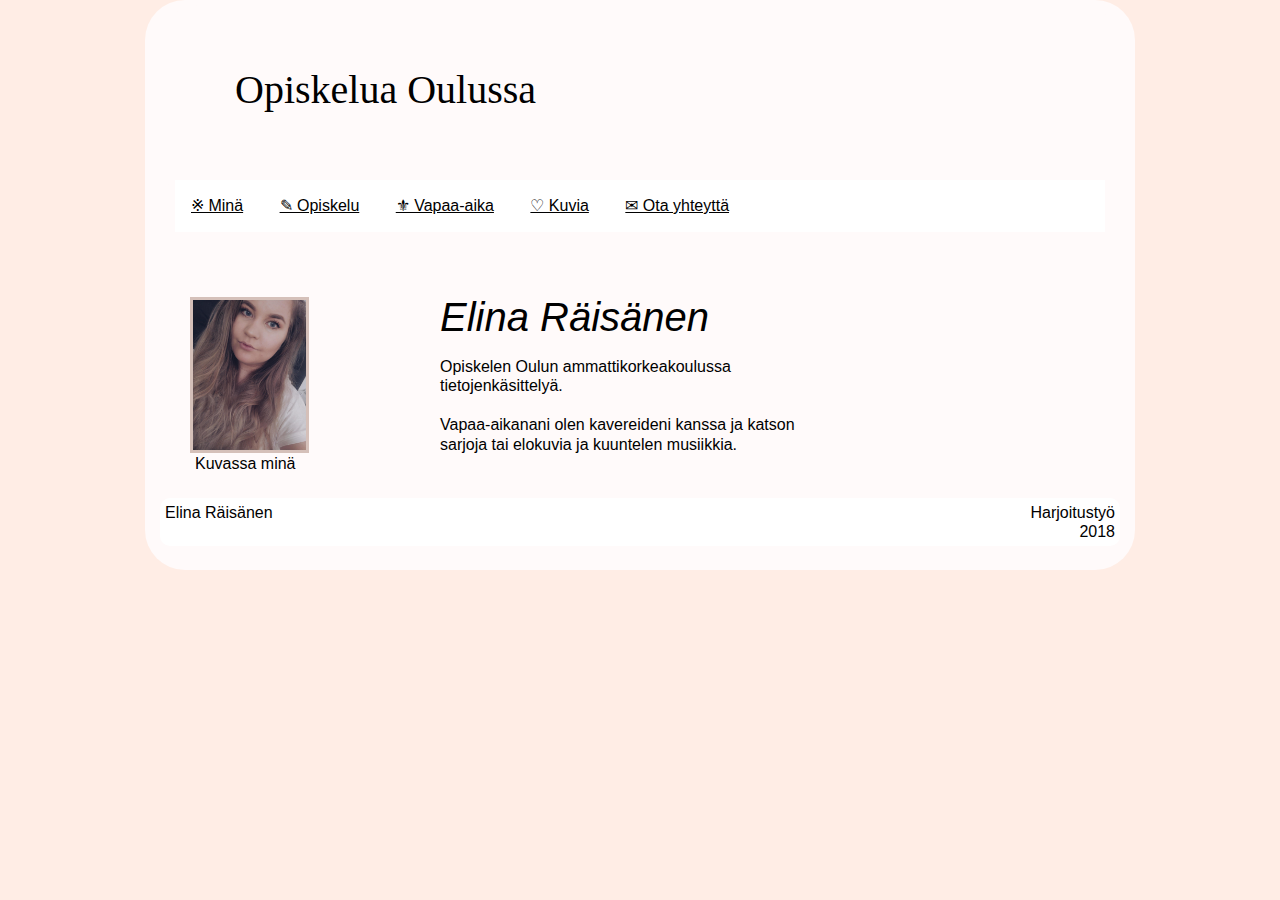
<file: Raisanen-Elina/public_html/index.html>
<!DOCTYPE html>
<!--
To change this license header, choose License Headers in Project Properties.
To change this template file, choose Tools | Templates
and open the template in the editor.
-->
<html>
    <head>
        <title>Minä</title>
        <meta charset="UTF-8">
        <meta name="viewport" content="width=device-width, initial-scale=1.0">
        <meta name="author" content="Elina Räisänen">
        <link href="css/css-reset.css" rel="stylesheet">
        <link rel="stylesheet" href="css/Raisanen-Elina.css" media="screen">    
    </head>
    <body>
        <div>
            
            <header>
              
                <h1>Opiskelua Oulussa</h1>
                
            </header>
            
            <nav>
                
                <ul>
            
                    
                    <li> <a class="linkki" href="index.html" <span class="n">&#8251;&nbsp;</span>Minä</a></li>
                    <li> <a class="linkki" href="tietojenkäsittelyelinaraisanen.html" <span class="k">&#9998;&nbsp;</span>Opiskelu</a></li>
                    <li> <a class="linkki" href="huvitteluelinaraisanen.html" <span class="r">&#9884;&nbsp;</span>Vapaa-aika</a></li>
                    <li> <a class="linkki" href="kuviaelinaraisanen.html" <span class="s">&#9825;&nbsp;</span>Kuvia</a></li>
                    <li> <a class="linkki" href="lomakeelinaraisanen.html" <span class="y">&#9993;&nbsp;</span>Ota yhteyttä</a></li>
                    
                    
                </ul>
                
            </nav>
            
          
            
            
            <article>
               
                <ul class="Omakuva">
                    <img src="img/Omakuva.jpg" alt=""/>
                    <figcaption>Kuvassa minä</figcaption></ul>
                
            </article>
            
            <article>

               
                <h1 class="nimi1">Elina Räisänen</h1>
                              
                <p class="nimi1">Opiskelen Oulun ammattikorkeakoulussa tietojenkäsittelyä.</p>
                <p class="nimi1">Vapaa-aikanani olen kavereideni kanssa ja katson sarjoja tai
                    elokuvia ja kuuntelen musiikkia.</p>
                
              
                
                
                
                
            </article>
            
            

            
            <footer>
                <p class="yksi">Elina Räisänen</p>
                <p class="kaksi">Harjoitustyö<br>2018</p>
                
               
            </footer>    
            
            
            
        </div>
    </body>
</html>
</file>
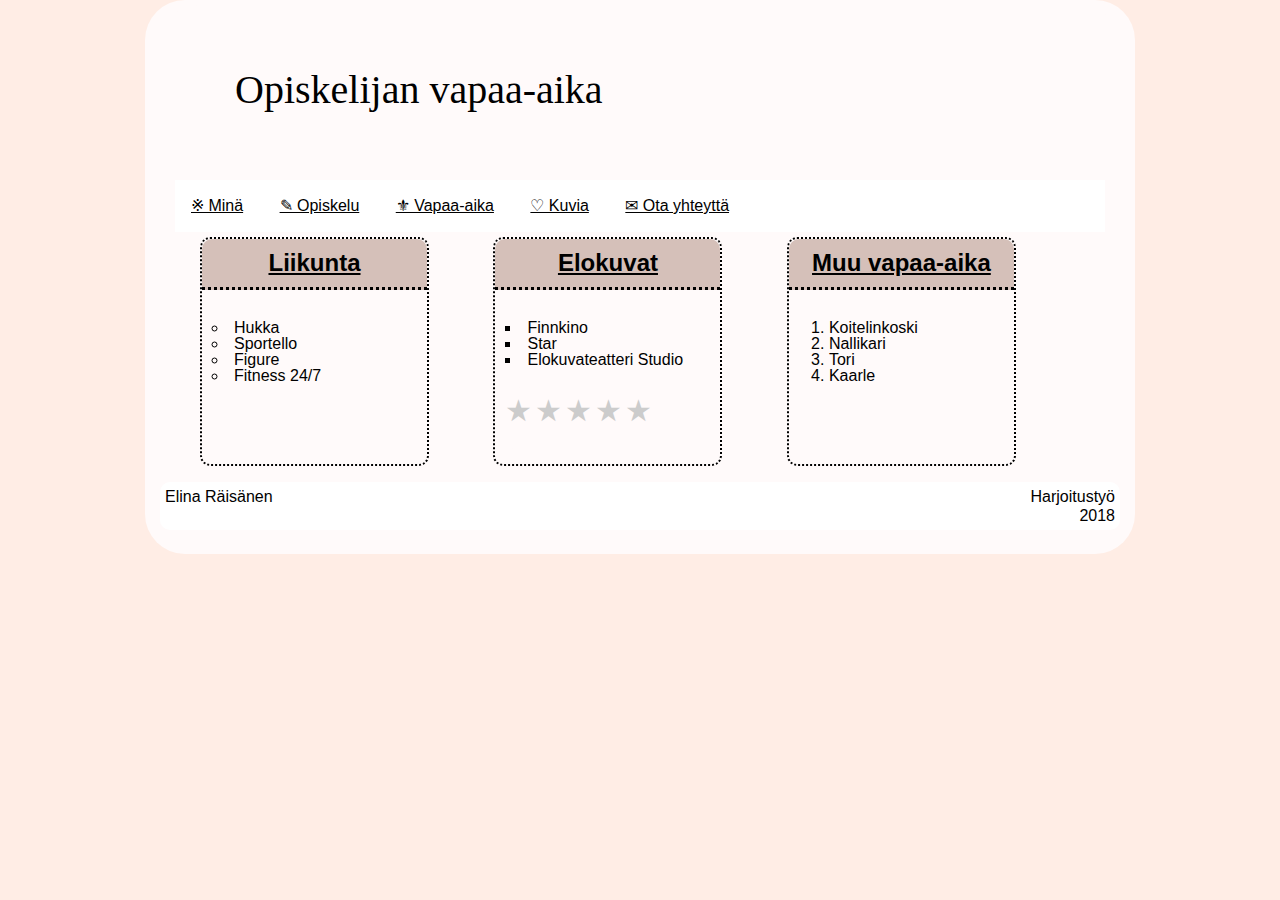
<file: Raisanen-Elina/public_html/huvitteluelinaraisanen.html>
<!DOCTYPE html>
<!--
To change this license header, choose License Headers in Project Properties.
To change this template file, choose Tools | Templates
and open the template in the editor.
-->
<html>
    <head>
        <title>Vapaa-aika</title>
        <meta charset="UTF-8">
        <meta name="viewport" content="width=device-width, initial-scale=1.0">
        <meta name="author" content="Elina Räisänen">
        <link href="css/css-reset.css" rel="stylesheet">
        <link rel="stylesheet" href="css/Raisanen-Elina.css" media="screen">    
         
    </head>
    <body>
        <div>
            
            <header>
              
                <h1>Opiskelijan vapaa-aika</h1>
                
            </header>
            
             <nav>
                
                <ul>
            
                    
                    <li> <a class="linkki" href="index.html" <span class="n">&#8251;&nbsp;</span>Minä</a></li>
                    <li> <a class="linkki" href="tietojenkäsittelyelinaraisanen.html" <span class="k">&#9998;&nbsp;</span>Opiskelu</a></li>
                    <li> <a class="linkki" href="huvitteluelinaraisanen.html" <span class="r">&#9884;&nbsp;</span>Vapaa-aika</a></li>
                    <li> <a class="linkki" href="kuviaelinaraisanen.html" <span class="s">&#9825;&nbsp;</span>Kuvia</a></li>
                    <li> <a class="linkki" href="lomakeelinaraisanen.html" <span class="y">&#9993;&nbsp;</span>Ota yhteyttä</a></li>
                    
                    
                </ul>
                
            </nav>
            
            
            
            <article>
             
                <div class="lista">
                    
                    <h2>Liikunta</h2>
                    <p>
                        <ul style="list-style-type:circle">
                            <li>Hukka</li>
                            <li>Sportello</li>
                            <li>Figure</li>
                            <li>Fitness 24/7</li>

                        </ul></p>
                    
                </div>
                
                <div class="lista">
                    
                    <h2>Elokuvat</h2>
                    <p>
                    <ul style="list-style-type:square">
                        <li>Finnkino</li>
                        <li>Star</li>
                        <li>Elokuvateatteri Studio</li>
                    </ul>
                    </p>
  
                    <div class="rate">

                      <input type="radio" id="star5" name="rate" value="5" />

                      <label  for="star5" title="kiitettävä">5 stars</label>

                      <input type="radio" id="star4" name="rate" value="4" />

                      <label for="star4" title="hyvä">4 stars</label>

                      <input type="radio" id="star3" name="rate" value="3" />

                      <label for="star3" title="välttävä">3 stars</label>
                      <input type="radio" id="star2" name="rate" value="2" />

                      <label for="star2" title="heikko">2 stars</label>

                      <input type="radio" id="star1" name="rate" value="1" />

                      <label for="star1" title="huono">1 star</label>

                    </div>

                    
                    
                </div>
                
                <div class="lista">
                    
                    <h2>Muu vapaa-aika</h2>
                    <p>
                    <ol>
                        <li>Koitelinkoski</li>
                        <li>Nallikari</li>
                        <li>Tori</li>
                        <li>Kaarle</li>
                        
                    </ol>
                    </p>
                    
                </div>
                
                
                
                
                
                
                
            </article>
            
            
            
               <footer>
                <p class="yksi">Elina Räisänen</p>
                <p class="kaksi">Harjoitustyö<br>2018</p>
                
            </footer>    
    </body>
</html>
</file>
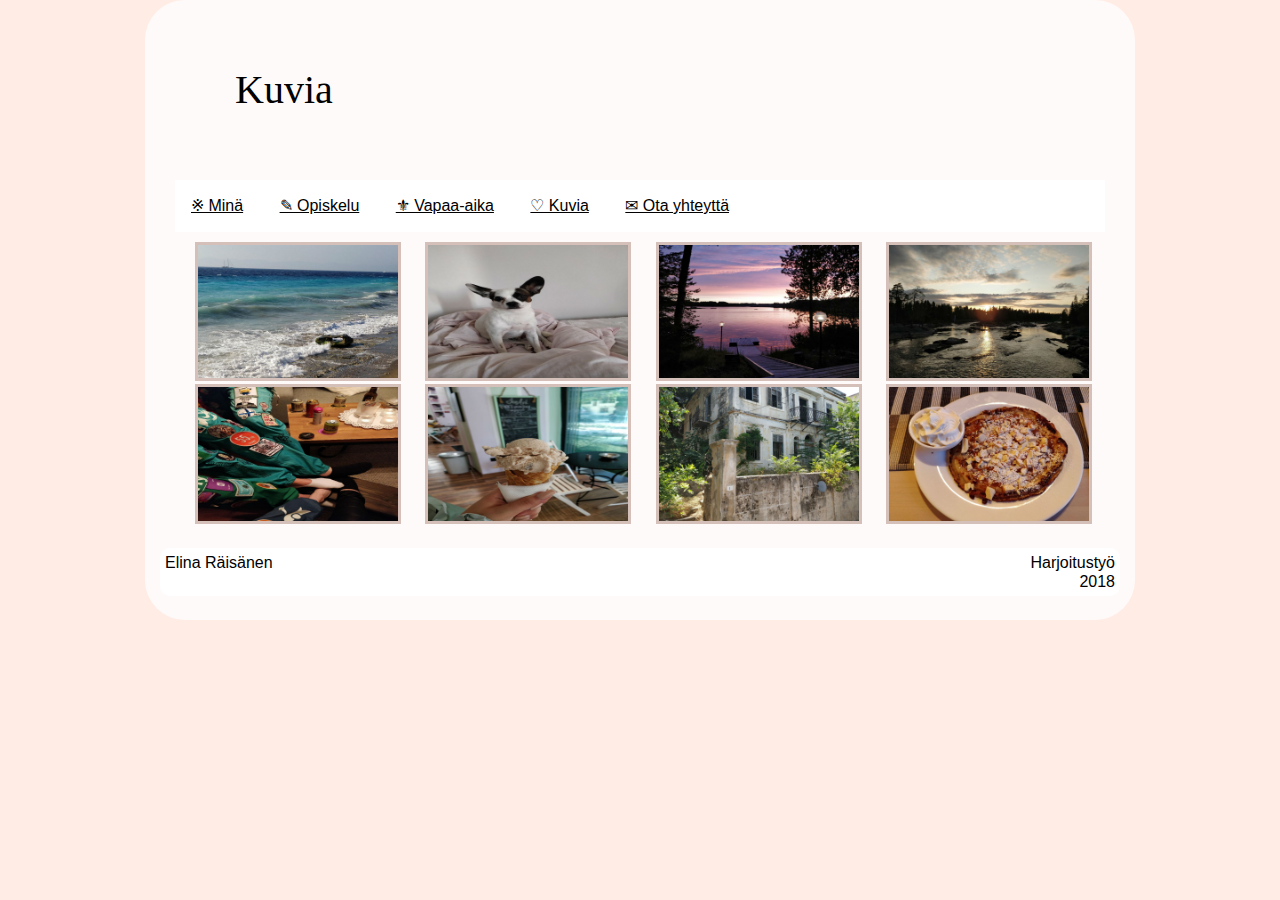
<file: Raisanen-Elina/public_html/kuviaelinaraisanen.html>
<!DOCTYPE html>
<!--
To change this license header, choose License Headers in Project Properties.
To change this template file, choose Tools | Templates
and open the template in the editor.
-->
<html>
    <head>
        <title>Kuvia</title>
        <meta charset="UTF-8">
        <meta name="viewport" content="width=device-width, initial-scale=1.0">
        <meta name="author" content="Elina Räisänen">
        <link href="css/css-reset.css" rel="stylesheet">
        <link rel="stylesheet" href="css/Raisanen-Elina.css" media="screen">    
         
    </head>
    <body>
       
        <div>
            
            <header>
              
                <h1>Kuvia</h1>
                
            </header>
            
              <nav>
                
                <ul>
            
                    
                    <li> <a class="linkki" href="index.html" <span class="n">&#8251;&nbsp;</span>Minä</a></li>
                    <li> <a class="linkki" href="tietojenkäsittelyelinaraisanen.html" <span class="k">&#9998;&nbsp;</span>Opiskelu</a></li>
                    <li> <a class="linkki" href="huvitteluelinaraisanen.html" <span class="r">&#9884;&nbsp;</span>Vapaa-aika</a></li>
                    <li> <a class="linkki" href="kuviaelinaraisanen.html" <span class="s">&#9825;&nbsp;</span>Kuvia</a></li>
                    <li> <a class="linkki" href="lomakeelinaraisanen.html" <span class="y">&#9993;&nbsp;</span>Ota yhteyttä</a></li>
                    
                    
                </ul>
                
            </nav>

            
            
            
            
            
            
            <article>
                
                <div>
                <img src="img/Kuva1.jpg" alt=""/>
                <img src="img/Kuva2.jpg" alt=""/>
                <img src="img/Kuva3.jpg" alt=""/>
                <img src="img/Kuva4.jpg" alt=""/>
                <img src="img/Kuva5.jpg" alt=""/>
                <img src="img/Kuva6.jpg" alt=""/>
                <img src="img/Kuva7.jpg" alt=""/>
                <img src="img/Kuva8.jpg" alt=""/>
                
                </div>
            </article>
            
            
            
               <footer>
                <p class="yksi">Elina Räisänen</p>
                <p class="kaksi">Harjoitustyö<br>2018</p>
                
            </footer>    
    </body>
</html>
</file>
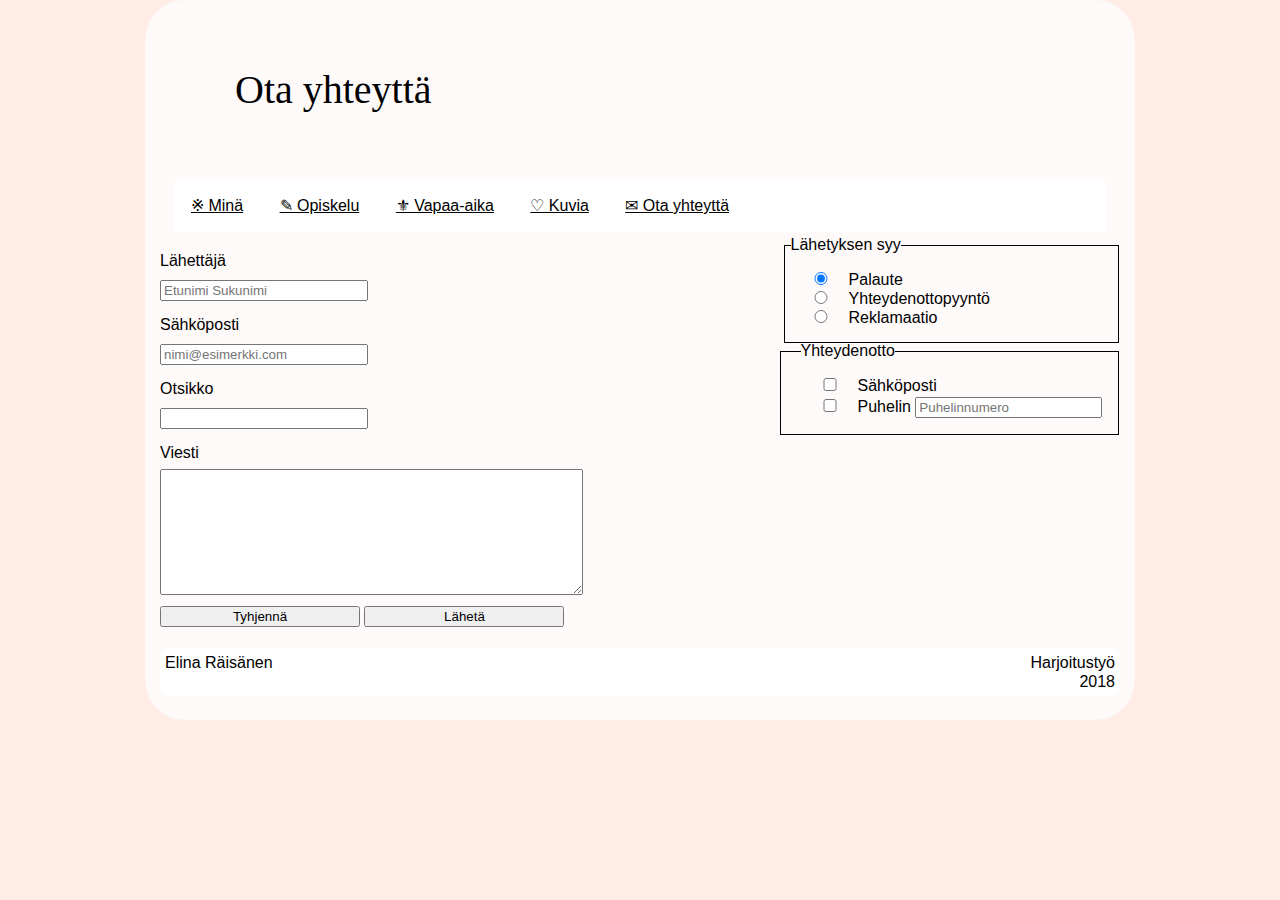
<file: Raisanen-Elina/public_html/lomakeelinaraisanen.html>
<!DOCTYPE html>
<!--
To change this license header, choose License Headers in Project Properties.
To change this template file, choose Tools | Templates
and open the template in the editor.
-->
<html>
    <head>
        <title>Ota yhteyttä</title>
        <meta charset="UTF-8">
        <meta name="viewport" content="width=device-width, initial-scale=1.0">
        <meta name="author" content="Elina Räisänen">
        <link href="css/css-reset.css" rel="stylesheet">
        <link rel="stylesheet" href="css/Raisanen-Elina.css" media="screen">    
        
    </head>
   <body>
       <div class="lomake">
            
            <header>
              
                <h1>Ota yhteyttä</h1>
                
               
                    
                
            </header>
            
  
           
           
           
           <nav>
                
                <ul>
            
                    
                    <li> <a class="linkki" href="index.html" <span class="n">&#8251;&nbsp;</span>Minä</a></li>
                    <li> <a class="linkki" href="tietojenkäsittelyelinaraisanen.html" <span class="k">&#9998;&nbsp;</span>Opiskelu</a></li>
                    <li> <a class="linkki" href="huvitteluelinaraisanen.html" <span class="r">&#9884;&nbsp;</span>Vapaa-aika</a></li>
                    <li> <a class="linkki" href="kuviaelinaraisanen.html" <span class="s">&#9825;&nbsp;</span>Kuvia</a></li>
                    <li> <a class="linkki" href="lomakeelinaraisanen.html" <span class="y">&#9993;&nbsp;</span>Ota yhteyttä</a></li>
                    
                    
                </ul>
                
            </nav>
           
      
           
           
           
           <fieldset class="jutut1">
                    
                    <legend>Lähetyksen syy</legend>
                    <input class="napsu" type="radio" name="muoto" id="ympyrä" value="palaute" checked>Palaute</label> <br>
                    <input class="napsu" type="radio" name="muoto" id="ympyrä" value="yhteydenottopyyntö" >Yhteydenottopyyntö</label><br>
                    <input class="napsu" type="radio" name="muoto" id="ympyrä" value="reklamaatio">Reklamaatio</label>
 
                </fieldset> 
           
                
           
              
                <fieldset class="jutut">
                    <legend>Yhteydenotto</legend>
                    <input class="napsu" type="checkbox" name="valine[]" id="sposti" value="sposti">Sähköposti</label> <br>
                    <input class="napsu" type="checkbox" name="valine[]" id="puhelin" value="puhelin" >Puhelin</label>
                    <input class="puhnro" text="teksti" placeholder="Puhelinnumero"><br>
                </fieldset>
 

                
               
                <label for="lähettäjä"><br>Lähettäjä</label> 
                
                <input text="teksti" placeholder="Etunimi Sukunimi" > 
                
                <label for="sposti"><br>Sähköposti</label> 
                
                <input text="teksti" placeholder="nimi@esimerkki.com"> 
                

           
                <label for="otsikko"><br>Otsikko</label> 
                
                <input text="teksti"> 
                
                <label for="viesti"><br>Viesti</label>
                
                <textarea id="viesti" rows="8" cols="50"></textarea> 
                
                
                <div class="napit">
                    <input type="reset" value="Tyhjennä">
                    <input type="submit" value="Lähetä">
                    
                </div>
            
              <footer>
                <p class="yksi">Elina Räisänen</p>
                <p class="kaksi">Harjoitustyö<br>2018</p>
                
            </footer>    
        
    </body>
</html>
</file>
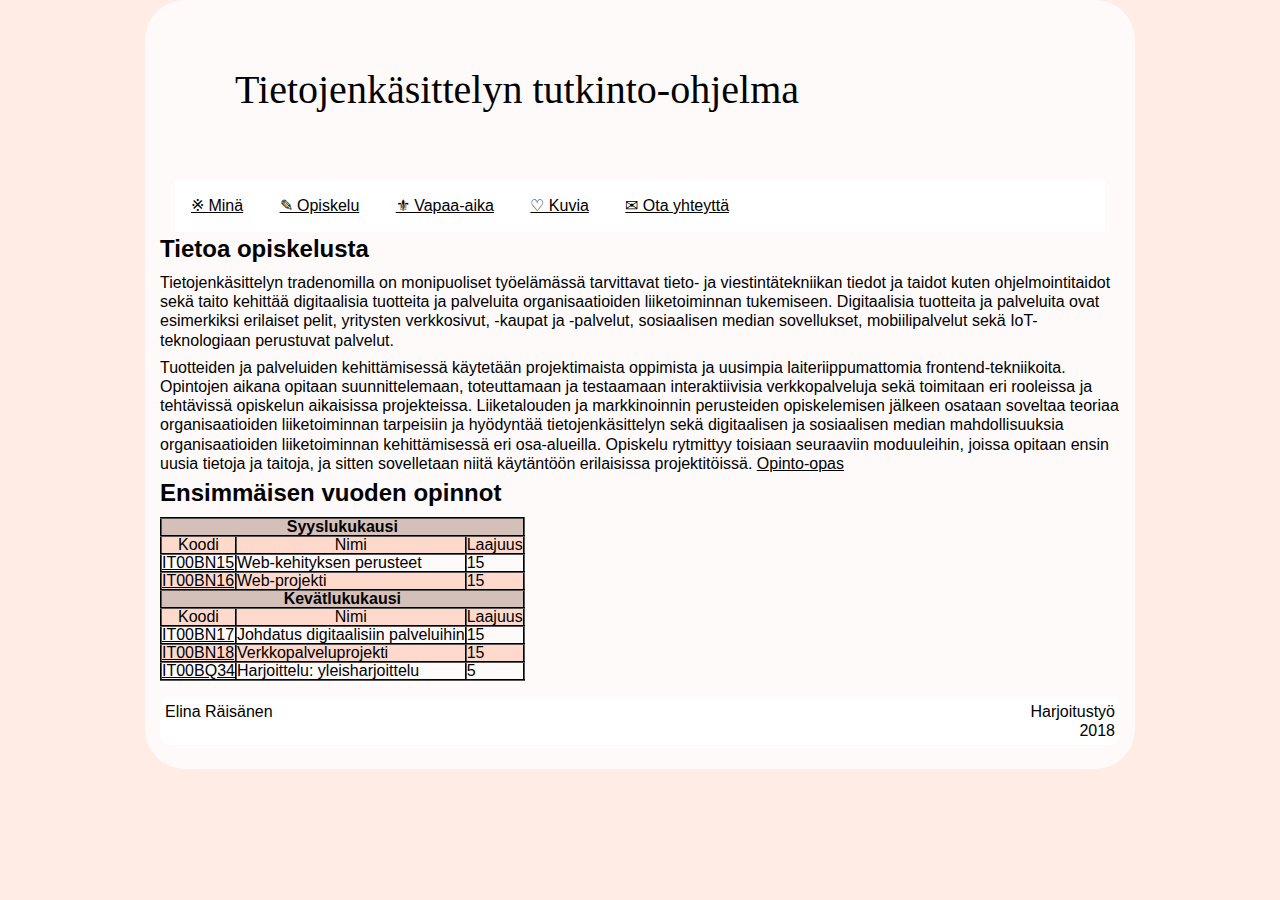
<file: Raisanen-Elina/public_html/tietojenkäsittelyelinaraisanen.html>
<!DOCTYPE html>
<!--
To change this license header, choose License Headers in Project Properties.
To change this template file, choose Tools | Templates
and open the template in the editor.
-->
<html>
    <head>
        <title>Opiskelu</title>
        <meta charset="UTF-8">
        <meta name="viewport" content="width=device-width, initial-scale=1.0">
        <meta name="author" content="Elina Räisänen">
        <link href="css/css-reset.css" rel="stylesheet">
        <link rel="stylesheet" href="css/Raisanen-Elina.css" media="screen">    
        
    </head>
    
    <body>
      
        <div>
            
            <header>
              
                <h1>Tietojenkäsittelyn tutkinto-ohjelma</h1>
                
            </header>
            
            <nav>
                
                <ul>
            
                    
                    <li> <a class="linkki" href="index.html" <span class="n">&#8251;&nbsp;</span>Minä</a></li>
                    <li> <a class="linkki" href="tietojenkäsittelyelinaraisanen.html" <span class="k">&#9998;&nbsp;</span>Opiskelu</a></li>
                    <li> <a class="linkki" href="huvitteluelinaraisanen.html" <span class="r">&#9884;&nbsp;</span>Vapaa-aika</a></li>
                    <li> <a class="linkki" href="kuviaelinaraisanen.html" <span class="s">&#9825;&nbsp;</span>Kuvia</a></li>
                    <li> <a class="linkki" href="lomakeelinaraisanen.html" <span class="y">&#9993;&nbsp;</span>Ota yhteyttä</a></li>
                    
                    
                </ul>
                
            </nav>

            
            <h2>Tietoa opiskelusta</h2>
            
            <article>
                
                <p>Tietojenkäsittelyn tradenomilla on monipuoliset työelämässä 
                    tarvittavat tieto- ja viestintätekniikan tiedot ja taidot 
                    kuten ohjelmointitaidot sekä taito kehittää digitaalisia 
                    tuotteita ja palveluita organisaatioiden liiketoiminnan tukemiseen.
                    Digitaalisia tuotteita ja palveluita ovat esimerkiksi erilaiset
                    pelit, yritysten verkkosivut, -kaupat ja -palvelut, sosiaalisen median sovellukset,
                    mobiilipalvelut sekä IoT-teknologiaan perustuvat palvelut.</p>
                
                <p class="nelja">Tuotteiden ja palveluiden kehittämisessä käytetään projektimaista 
                    oppimista ja uusimpia laiteriippumattomia frontend-tekniikoita. 
                    Opintojen aikana opitaan suunnittelemaan, toteuttamaan ja testaamaan 
                    interaktiivisia verkkopalveluja sekä toimitaan eri rooleissa 
                    ja tehtävissä opiskelun aikaisissa projekteissa. Liiketalouden
                    ja markkinoinnin perusteiden opiskelemisen jälkeen osataan 
                    soveltaa teoriaa organisaatioiden liiketoiminnan tarpeisiin 
                    ja hyödyntää tietojenkäsittelyn sekä digitaalisen ja 
                    sosiaalisen median mahdollisuuksia organisaatioiden liiketoiminnan
                    kehittämisessä eri osa-alueilla. Opiskelu rytmittyy toisiaan
                    seuraaviin moduuleihin, joissa opitaan ensin uusia tietoja 
                    ja taitoja, ja sitten sovelletaan niitä käytäntöön 
                    erilaisissa projektitöissä. <a href="https://www.oamk.fi/fi/koulutus/amk-tutkintoon-johtava-koulutus/tradenomi-tietojenkasittely-wanha/" target="uusiikkuna">Opinto-opas</a></p>
                
             <table>   
                <h2>Ensimmäisen vuoden opinnot</h2>
                
                <tr class="lukuk">
                    <td colspan="13">Syyslukukausi</td>
                    </tr>
                    <tr>
                        
                        
                        <th>Koodi</th>
                        <th>Nimi</th>
                        <th>Laajuus</th>
                        
                    </tr>
                    
                    
                    
                    
                    <tr>
                        <td><a class="help" href="http://www.oamk.fi/opinto-opas/opintojen-sisalto/opetussuunnitelmat?koulutus=tik2018s&lk=s2018&alasivu=opintojakso&oj=IT00BN15_fi" target="uusiikkuna">IT00BN15</a></td>
                        <td>Web-kehityksen perusteet</td>
                        <td>15</td>
                        
                        
                    </tr>
                    
                    <tr>
                        <td><a class="help" href="http://www.oamk.fi/opinto-opas/opintojen-sisalto/opetussuunnitelmat?koulutus=tik2018s&lk=s2018&alasivu=opintojakso&oj=IT00BN16_fi" target="uusiikkuna">IT00BN16</a></td>
                        <td>Web-projekti</td>
                        <td>15</td>
                        
                        
                    </tr>
                    
                    
                    <tr class="lukuk">
                        <td colspan="13">Kevätlukukausi</td>
                    </tr>
                    
                    <tr>
                        
                        
                        <th>Koodi</th>
                        <th>Nimi</th>
                        <th>Laajuus</th>
                        
                    </tr>
                    
                    
                    <tr>
                        <td><a class="help" href="http://www.oamk.fi/opinto-opas/opintojen-sisalto/opetussuunnitelmat?koulutus=tik2018s&lk=s2018&alasivu=opintojakso&oj=IT00BN17_fi" target="uusiikkuna">IT00BN17</a></td>
                        <td>Johdatus digitaalisiin palveluihin</td>
                        <td>15</td>
                        
                        
                    </tr>
                    
                    
                    <tr>
                        <td><a class="help" href="http://www.oamk.fi/opinto-opas/opintojen-sisalto/opetussuunnitelmat?koulutus=tik2018s&lk=s2018&alasivu=opintojakso&oj=IT00BN18_fi" target="uusiikkuna">IT00BN18</a></td>
                        <td>Verkkopalveluprojekti</td>
                        <td>15</td>
                        
                        
                    </tr>
                    
                    
                      <tr>
                          <td><a class="help" href="http://www.oamk.fi/opinto-opas/opintojen-sisalto/opetussuunnitelmat?koulutus=tik2018s&lk=s2018&alasivu=opintojakso&oj=IT00BQ34_fi" target="uusiikkuna">IT00BQ34</a></td>
                        <td>Harjoittelu: yleisharjoittelu</td>
                        <td>5</td>
                        
                        
                    </tr>
                    
                    
                    
                    
                    
                    
                </table>
                
                
            </article>
            
            
               <footer>
                <p class="yksi">Elina Räisänen</p>
                <p class="kaksi">Harjoitustyö<br>2018</p>
                
            </footer>    
        </div>
        
    </body>
</html>
</file>
<file: Raisanen-Elina/public_html/css/Raisanen-Elina.css>
/*
To change this license header, choose License Headers in Project Properties.
To change this template file, choose Tools | Templates
and open the template in the editor.
*/
/* 
    Created on : 11.10.2018, 8:23:35
    Author     : raisa
*/



div {
    max-width: 100px;
    margin-left: 1em;
    font-family: tahoma;
}
a.hover {
    text-decoration: underline;
}

body {

    background-color: #FFEDE5;
}



div,
nav,
header{ 
    background-color: snow;
      max-width: 960px;
      margin-right: auto;
      margin-left: auto;
      padding: 5px;
      font-family: arial;
      border-radius: 40px;
      padding-left: 15px;
      padding-right: 15px;
      
}

figcaption {
    padding-left: 25px;
}

nav li {
display: inline-block;
}

nav li a {
background-color: #FFFFFF;
line-height: 2em;
display: block;
padding-left: 1em;
padding-right: 1em;

}

.linkki:hover {
  background-color: #D5C0B9;;  
}

nav ul {
padding-left: 0px;
margin: 0px;
background-color: #FFFFFF;
}




footer {
    
    display: inline-block;
    width: 960px;
    background-color: white;
    border-radius: 10px;
    margin-top: 1em;
    margin-bottom: 1em;
    
}
   
    
    


p.yksi {

    float: left;
    padding: 5px;

}

p.kaksi {
     
    text-align: right;
    padding: 5px;
    float: right;
}

p.minä {
    text-align: left;
 
}

h1 {
    font-size: 2.5em;
    padding: 1.5em;
    font-family: tahoma;
}

h2 {
    margin-bottom: 0.5em;
    font-weight: bold;
    font-size: 150%;
}

h1.nimi1{
    font-family: inherit;
    font-style: italic;
    text-align: left;
    width: 400px ;
    max-width: 100% ;
    margin-left: auto ;
    margin-right: auto ;
   
 
    
}

.nimi1 {
    text-align: left;
    width: 400px ;
    max-width: 100%;
    margin-left: auto ;
    margin-right: auto ;
    padding-bottom: 20px;
 
    
}



.Omakuva {

float: left;
margin-top: 50px;
}


.lukuk {
    text-align: center;
    background-color: #D5C0B9;
    font-weight: bold;
}


th, td {
    border: black 2px outset;

}



tr:nth-last-child(even) {
    background-color:  #FFDACC;
}

a:hover {
    text-decoration: underline black;
}
a {
    color: black;
}

.help {
    cursor: help;}


.lista {
    border: dotted black 2px;
    display: inline-block;
    padding: 0px;
    height: 225px;
    width: 225px;
    vertical-align: top;
    margin-right: 20px;
    border-radius: 10px;
    margin-left: 40px;
}

.lista h2 {
    margin-top: 0px;
    line-height: 2em;
    text-align: center;
    border-radius: 10px 10px 0px 0px;
    text-decoration: underline;
    background-color: #D5C0B9;
    border-bottom: dotted;
    
    
}

ul {
    list-style: disc;
    list-style-position:  inside;
    padding:10px;
}

section {
    margin-top: 1em;
    margin-right: 1em;
    padding-top: 0.5em;
    display: inline-block;
    width: 15em;
    vertical-align: top;
    border-top: 1px black;
}

.rate {
  float: left;
  height: 46px;
  padding: 10px 10px 10px 10px;

}

 

.rate:not(:checked) > input {
  position: absolute;
  top: -9999px;

}

 

.rate:not(:checked) > label {

  float: right;
  width: 1em;
  overflow: hidden;
  white-space: nowrap;
  cursor: pointer;
  font-size: 30px;
  color: #ccc;

}

.rate:not(:checked) > label:before { 
    content: '★ ';
}

 

.rate > input:checked ~ label {
    
    color: #D5C0B9; 
}

 

.rate:not(:checked) > label:hover, .rate:not(:checked) > label:hover ~ label {
    color: #D5C0B9;
}

 

.rate > input:checked + label:hover, .rate > input:checked + label:hover ~ label, .rate > input:checked ~ label:hover, .rate > input:checked ~ label:hover ~ label, .rate > label:hover ~ input:checked ~ label { 
    color: #D5C0B9; 
}


img {
    max-width: 200px;
   border: #D5C0B9 solid 3px;
   max-height: 150px;
   margin-left: 20px;
}

label {
    display: block;
    margin-bottom: 0.5em;
    width: 5em;
}

label [for] {
    margin-top: 10px;
    margin-bottom: 5px;
    width: 6.5em;
}



   .jutut {
    display: block;
    margin-left: 1px;
    margin-right: 1px;
    padding-top: 1em;
    padding-bottom: 1em;
    padding-left: 20px;
    padding-right: 1em;
    float: right;
    clear: both;
    border: solid black 1px;
  

}


.jutut1 {
    display: block;
    margin-left: 10px;
    margin-right: 1px;
    padding-top: 1em;
    padding-bottom: 1em;
    padding-left: 6px;
    padding-right: 8em;
    float: right;
    clear: both;
    border: solid black 1px;
}


y {
  content: "\2709";
}

k {
    content: "\270E";
}

n {
    content: "\203B";
}

s {
    content: "\2661";
}

r {
    content: "\2707";
}


p {
    line-height: 1.2em;
    padding-bottom: 0.5em;
}

input {
    width: 15em;
    margin-top: 3px;
}


.napsu {
    width: 50px;
}

.puhnro {
    width: 13.4em;
}


ol {
    display: block;
    list-style-type: decimal;
    margin-top: 10px;
    margin-bottom: 1em;
    margin-left: 0;
    margin-right: 0;
    padding-left: 40px;
}


.napit {
    padding-left: 0px;
}
</file>
